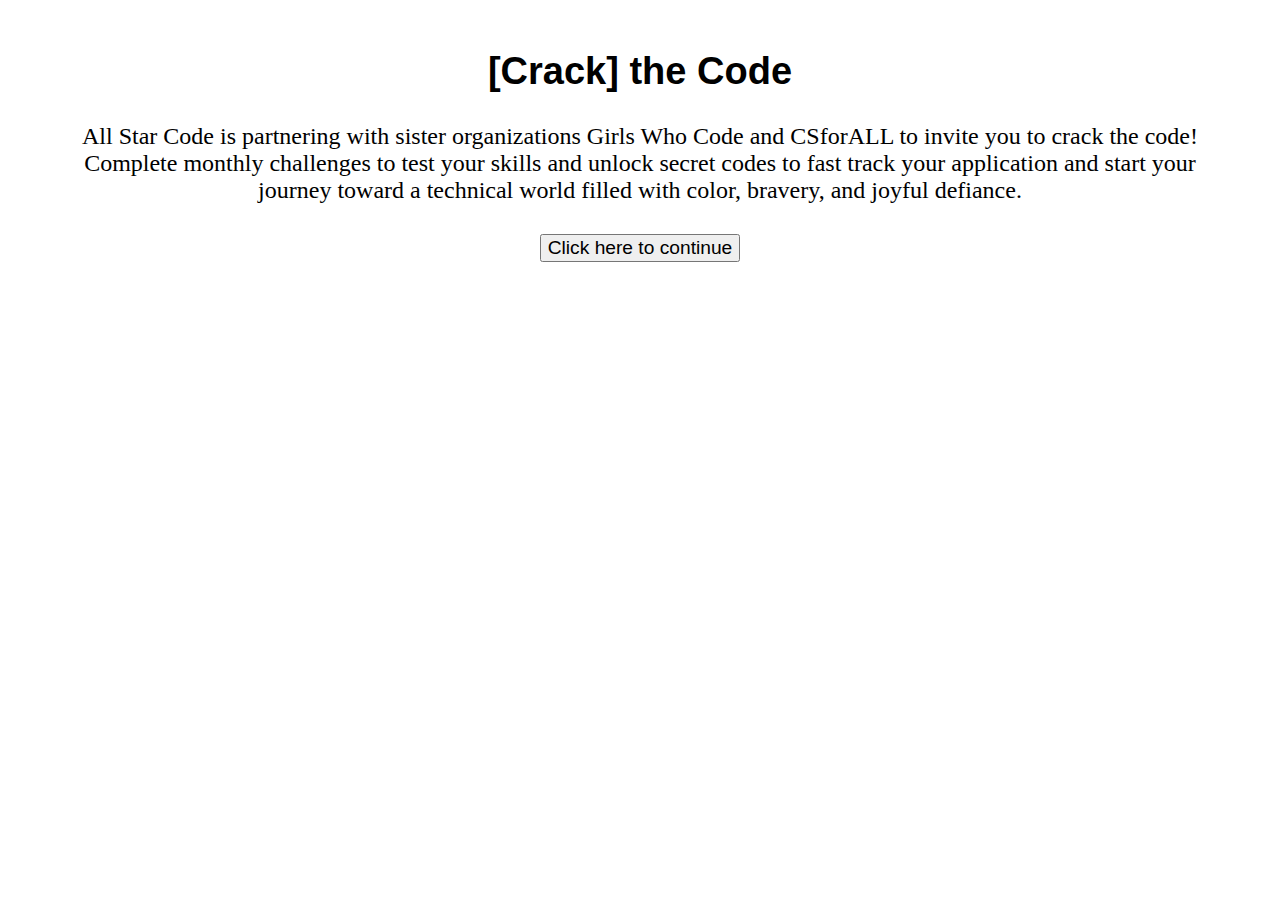
<file: index.html>
<!DOCTYPE html>
<html>
	<head>
		<title>Application App</title>
		<meta charset="utf-8" />
		<link rel="stylesheet" href="style.css">
		<script src="js/jquery-3.3.1.min.js" defer></script>
		<script type="text/javascript" src="js/imageMapResizer.min.js" defer></script>
		<!-- <script src="main.js" defer></script> -->
		<link id="page_favicon" href="favicon.ico" rel="icon" type="image/x-icon"/>
	</head>

	<body>
		<div id="initial_div">
			<h1>[Crack] the Code </h1>
			<p>All Star Code is partnering with sister organizations Girls Who Code and CSforALL to invite you to crack the code! Complete monthly challenges to test your skills and unlock secret codes to fast track your application and start your journey toward a technical world filled with color, bravery, and joyful defiance. </p>

			<a href="map.html"><button id="initial_button">Click here to continue</button></a>
		</div>
	</body>
</html>
</file>
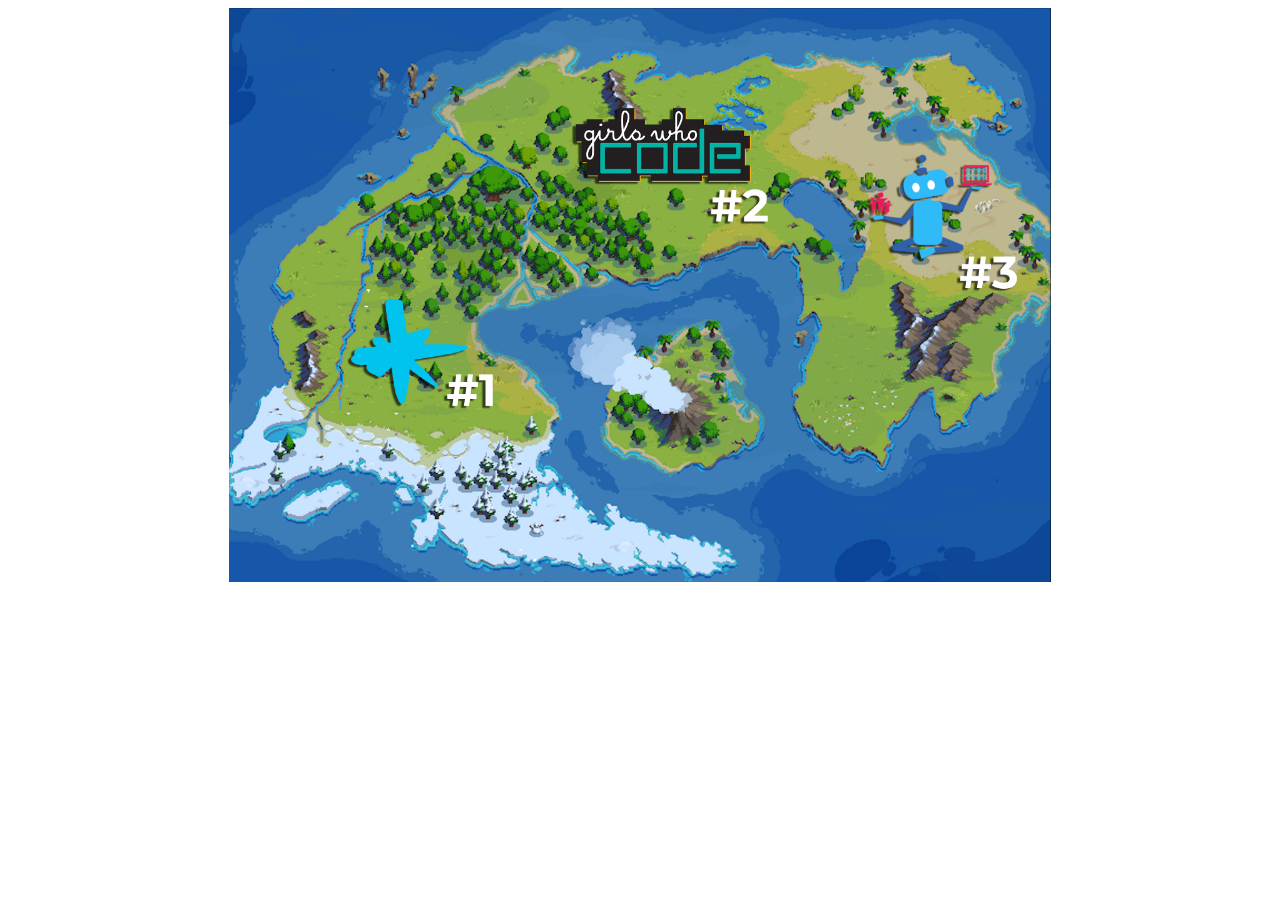
<file: map.html>
<!DOCTYPE html>
<html>
	<head>
		<title>Application App</title>
		<meta charset="utf-8" />
		<link rel="stylesheet" href="style.css">
		<script src="js/jquery-3.3.1.min.js" defer></script>
		<script type="text/javascript" src="js/imageMapResizer.min.js" defer></script>
		<script src="main.js" defer></script>
		<link id="page_favicon" href="favicon.ico" rel="icon" type="image/x-icon"/>
	</head>

	<body>
		<div>
			<div id="map_div">
				<!-- Image Map Generated by http://www.image-map.net/ -->
				<img id="map_image" src="images/map.png" usemap="#image-map">

				<map name="image-map">
				    <area target="" alt="" title="" href="challenges/challenge1.html" coords="381,929,764,1277" shape="rect">
				    <area target="" alt="" title="" href="challenges/challenge2.html" coords="1097,320,1672,569" shape="rect">
				    <area target="" alt="" title="" href="challenges/challenge3.html" coords="2034,469,2438,827" shape="rect">
				    <area target="" alt="" title="" href="challenges/final.html" coords="1448,1261,282" shape="circle">
				</map>
			</div>

			<!-- <audio controls autoplay>
			  <source src="nature_sound.mp3" type="audio/mpeg">
			</audio> -->
		</div>
	</body>
</html>
</file>
<file: style.css>
body {
	font-family: Helvetica;
	text-align: center;
}

h1 {
	text-align: center;
	font-size: 38px;
	margin-top: 50px;
}

p {
	font-family: "Lucida Handwriting", cursive;
	font-size: 150%;
	margin: 30px 50px;
}

#map_div {
	text-align: center;
}

#map_image {
	width: 65%;
	margin: auto;
}

button {
	font-size: 120%;
}
</file>
